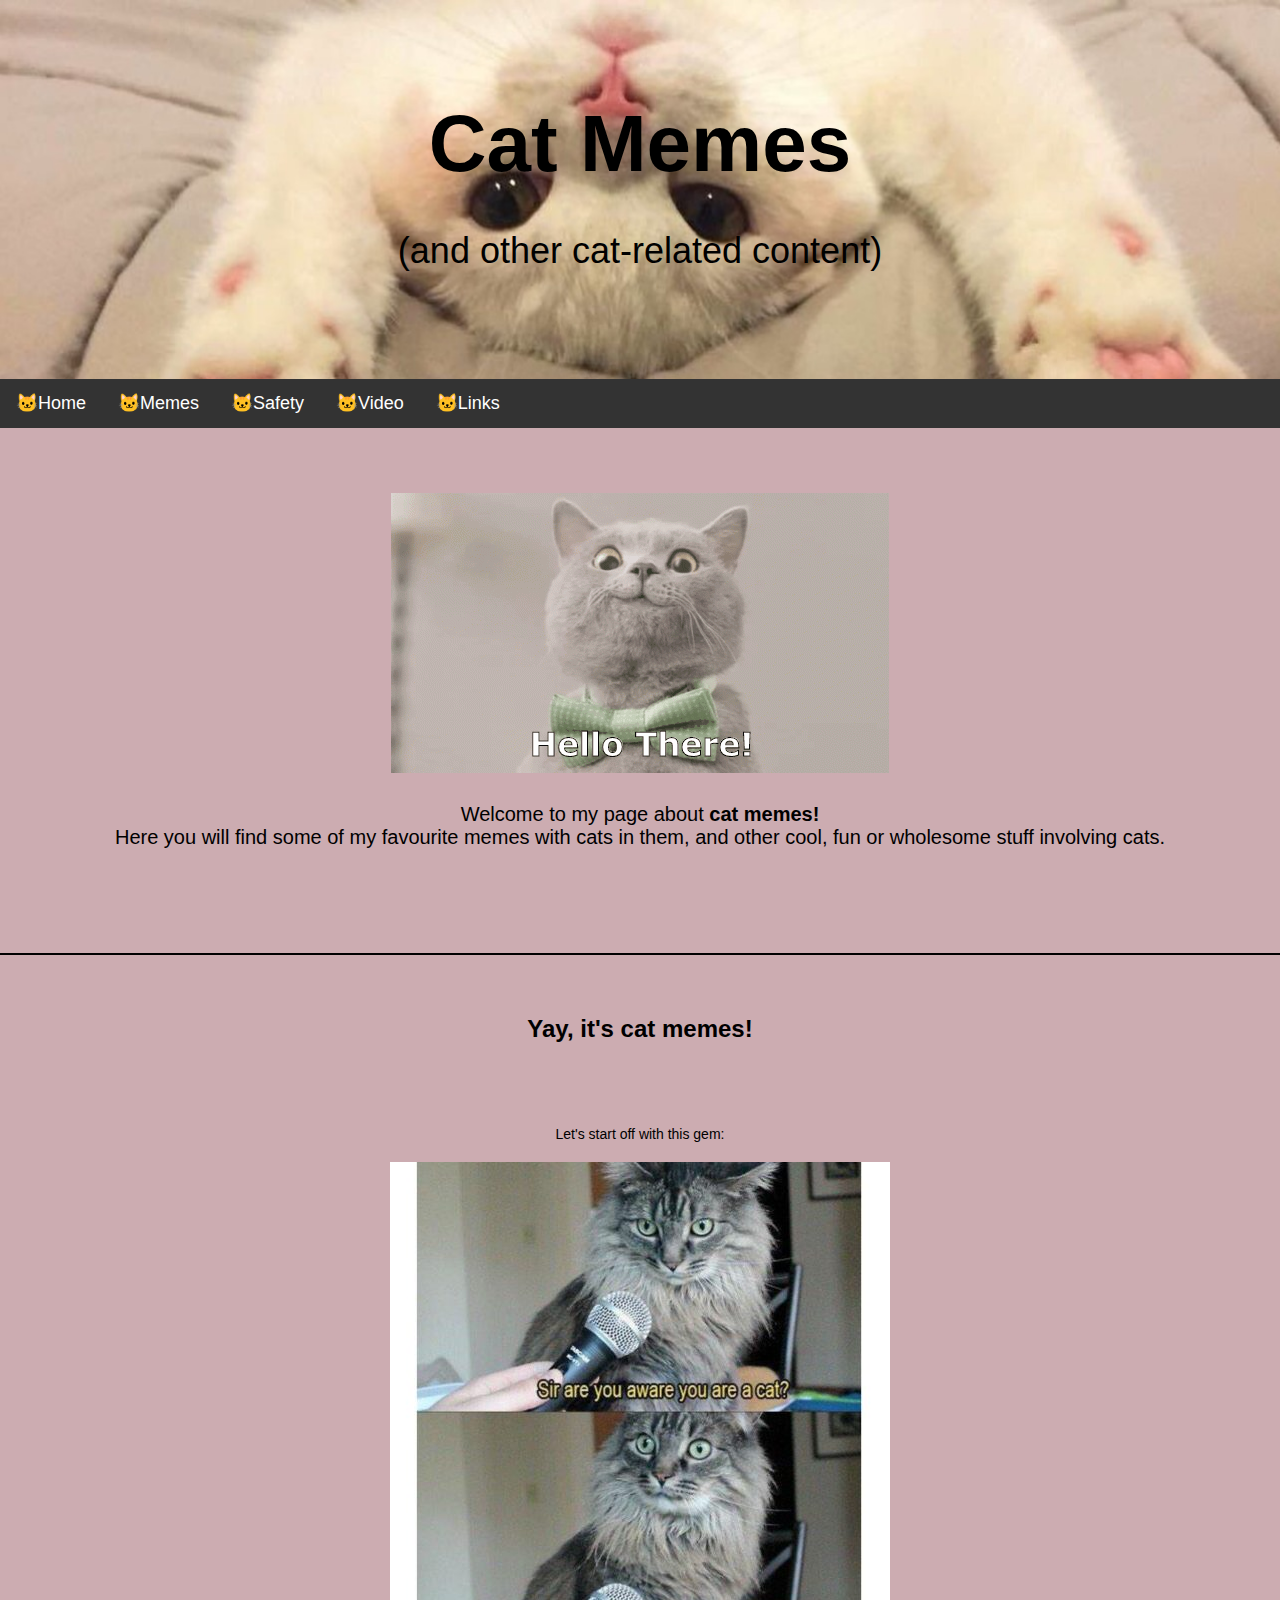
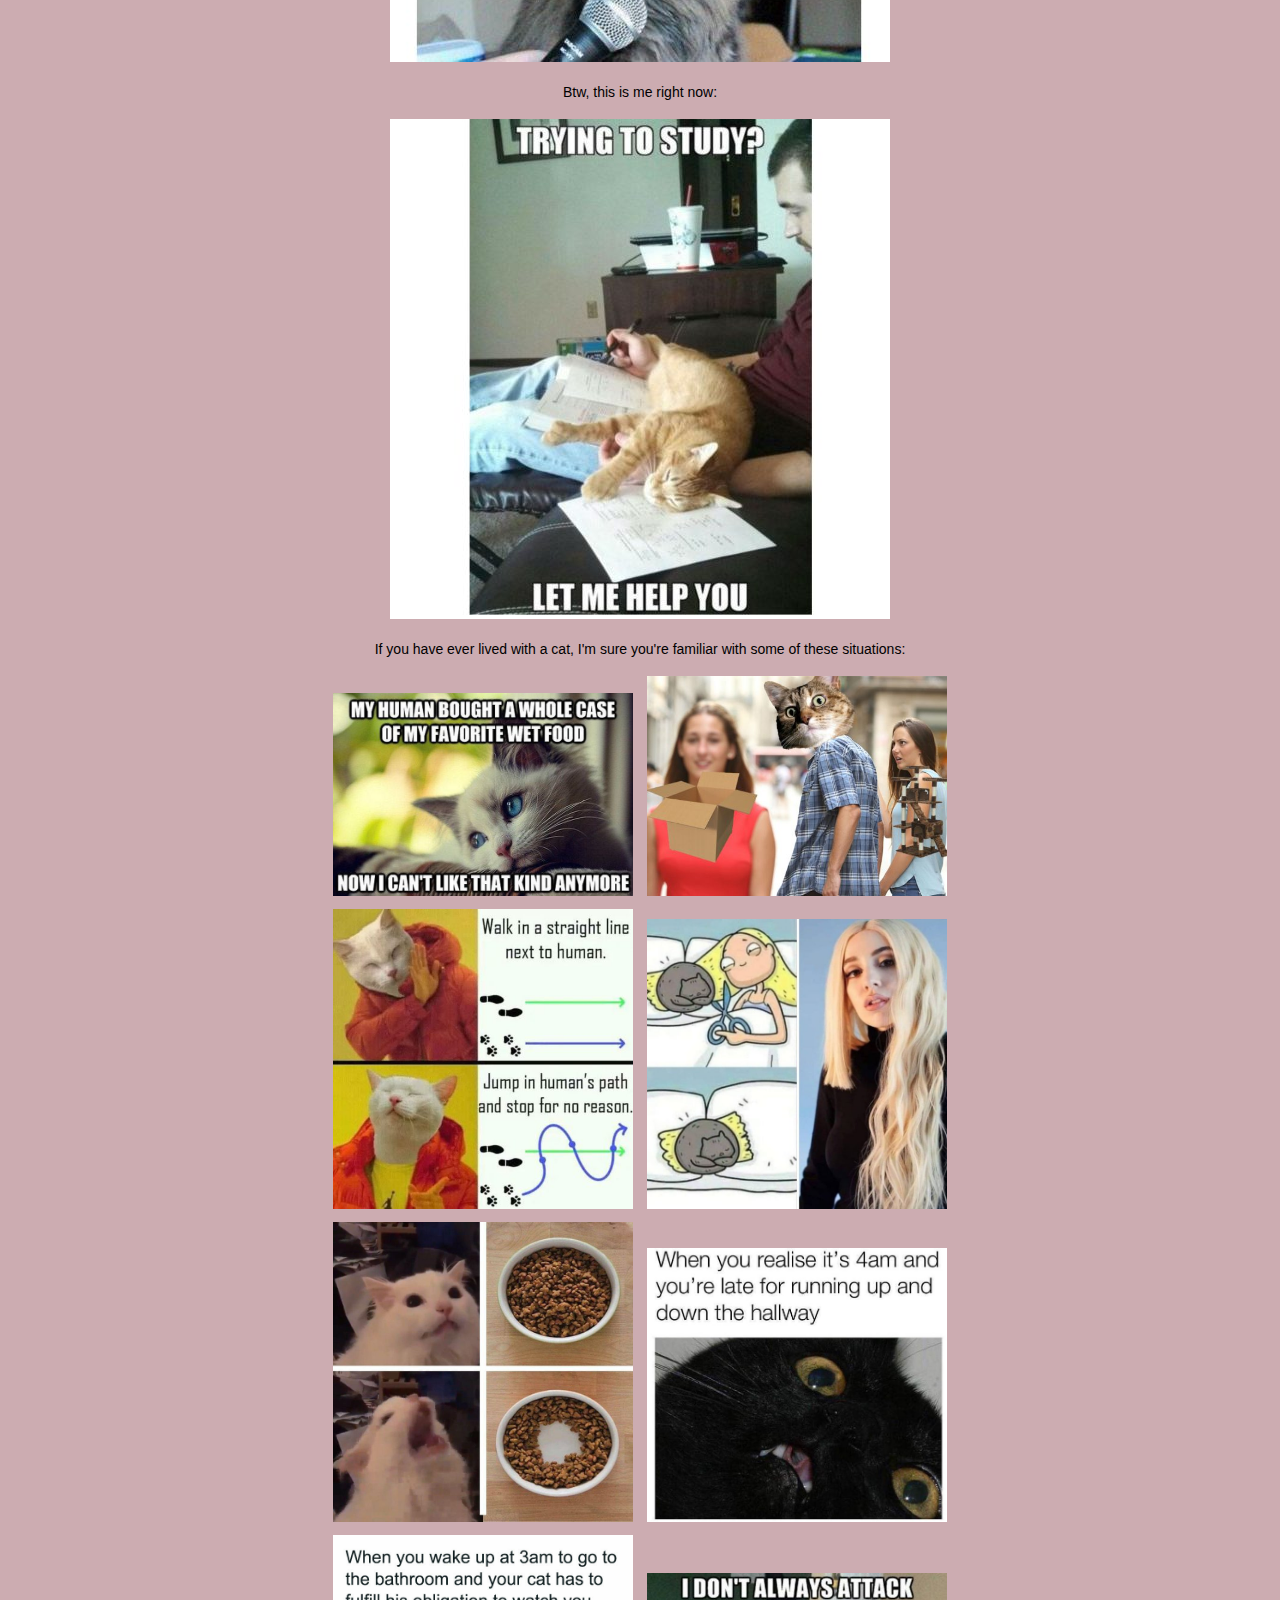
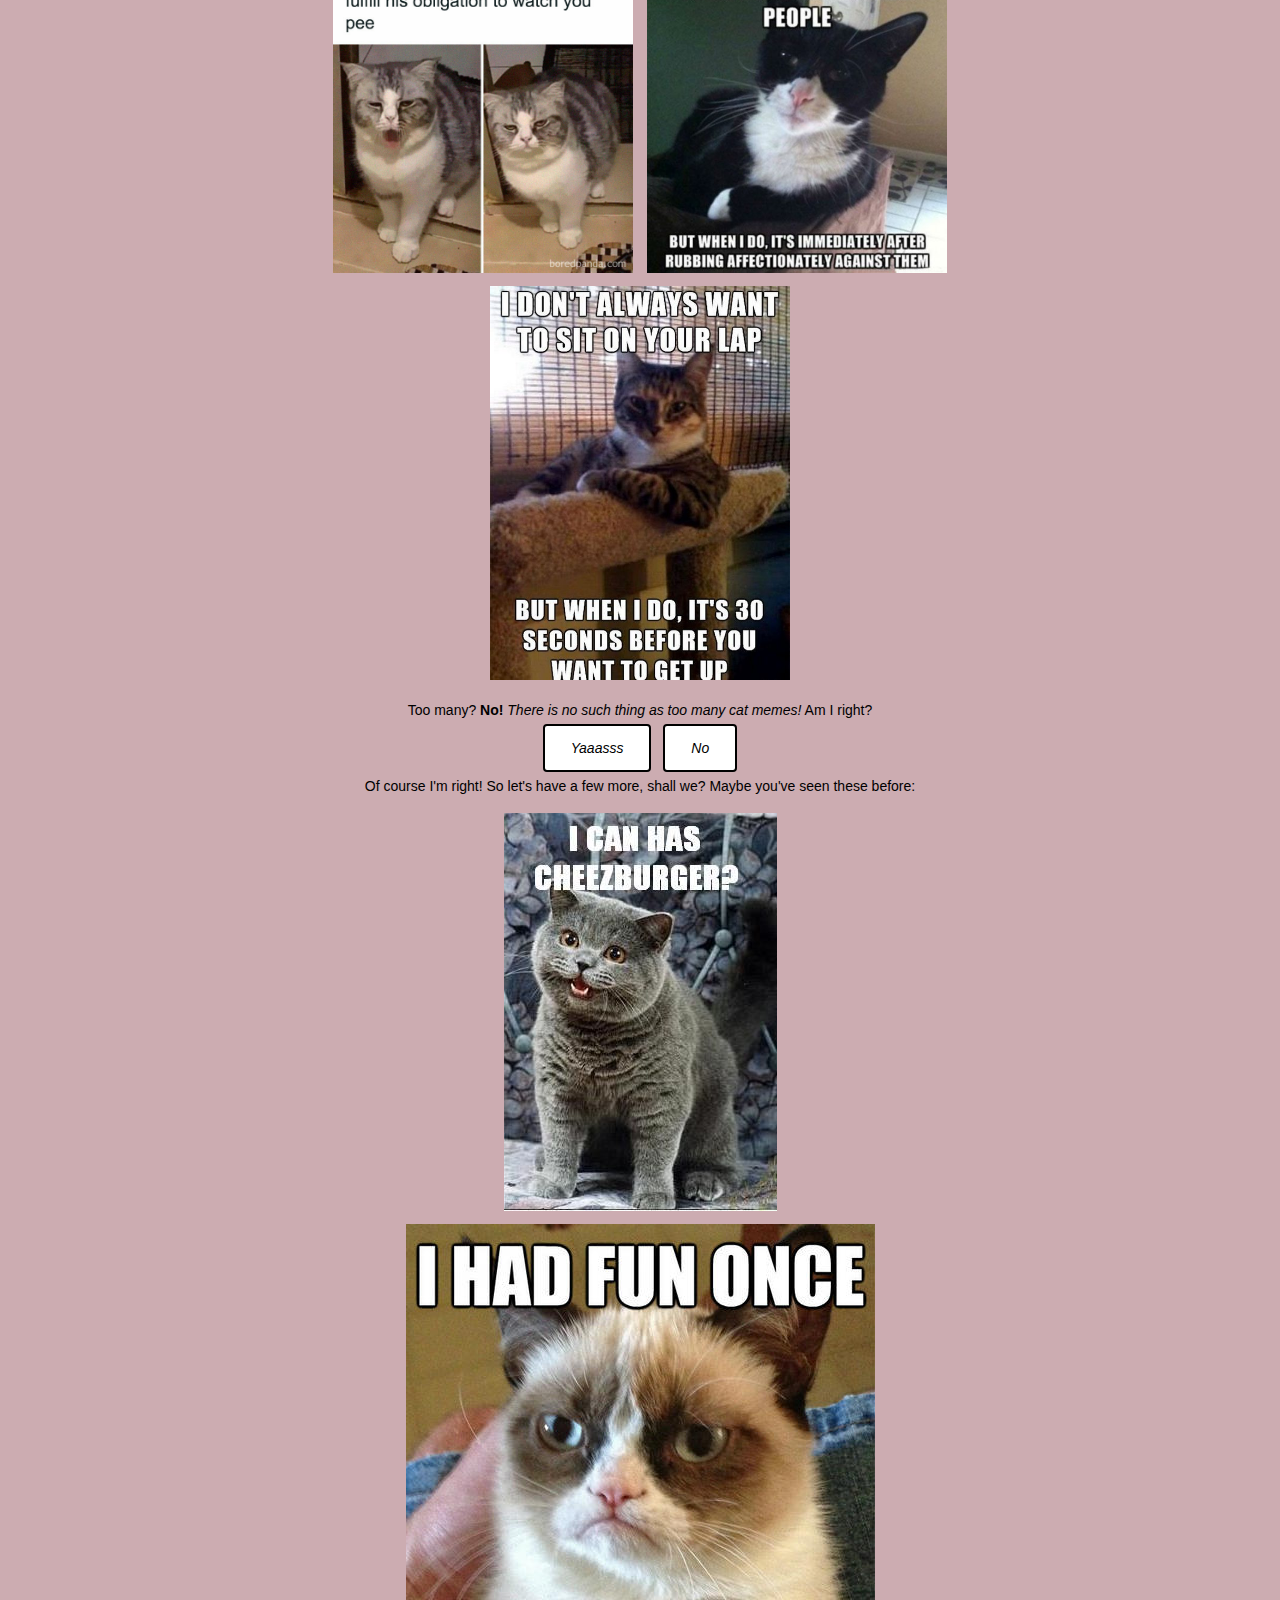
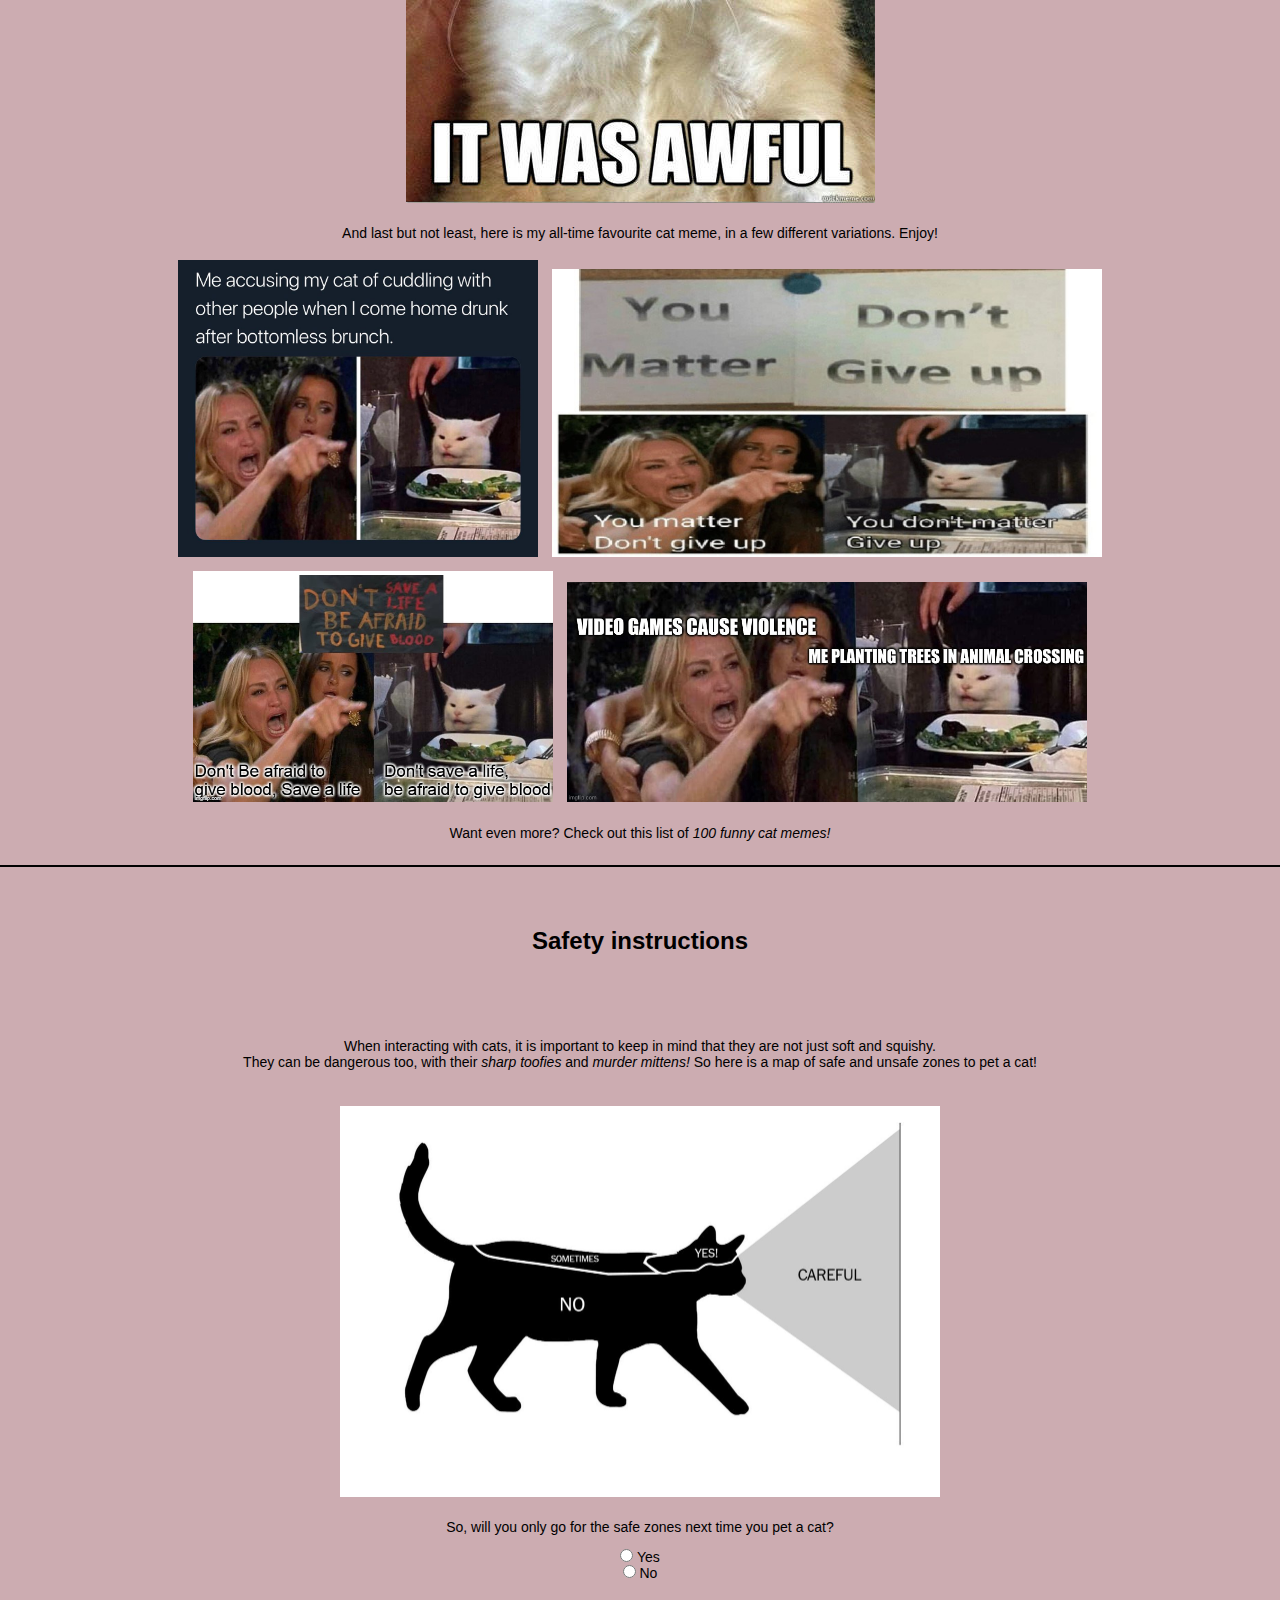
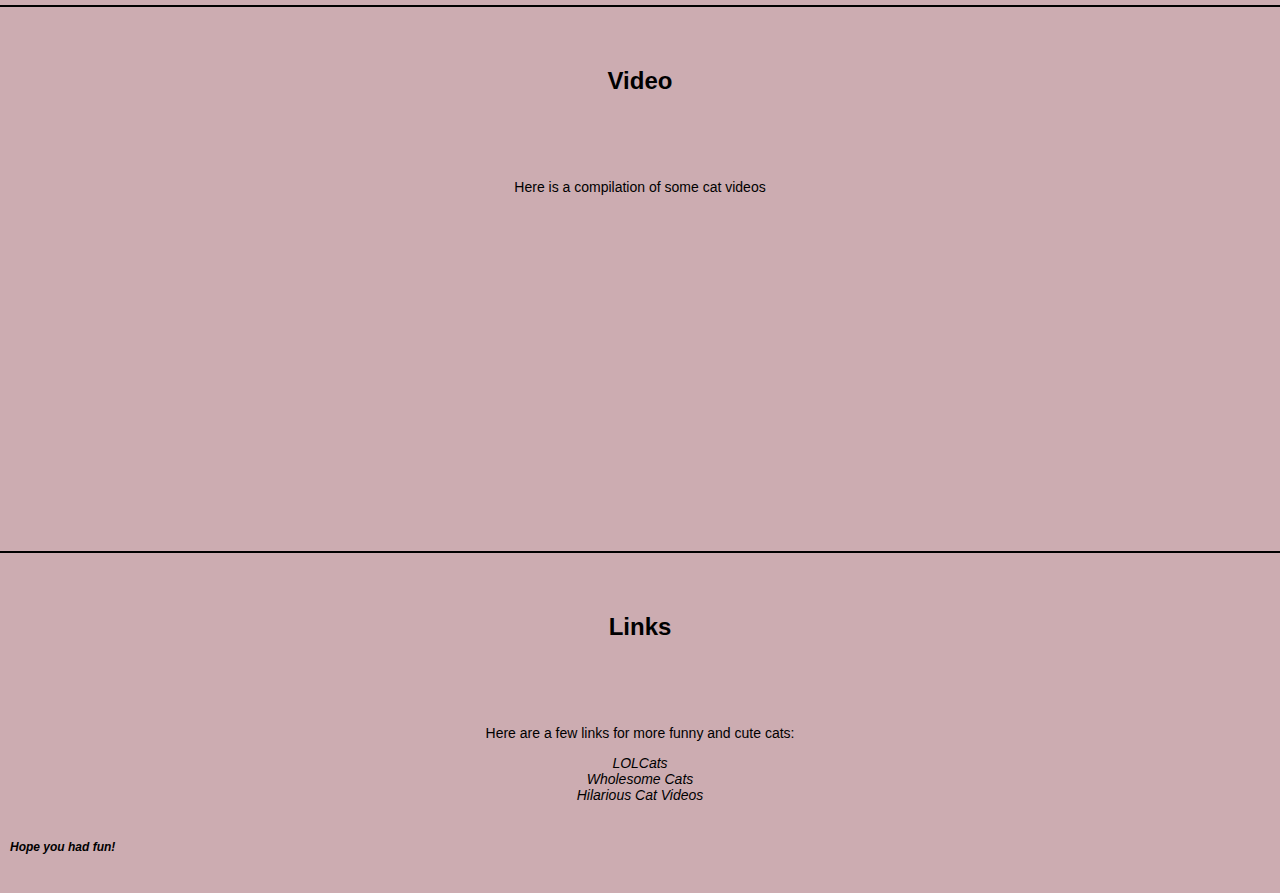
<file: index.html>
<!DOCTYPE html>

<html lang="en">

    <head>
        <meta charset="UTF-8">
        <meta name="viewport" content="width=device-width, initial-scale=1.0">
        <title>Cat Memes</title>
        <link rel="stylesheet" href="styles/normalize.css">
        <link rel="stylesheet" href="styles/index.css">
    </head>

<body>

    <header>
        <h1>Cat Memes
        <br>
        <span class="subtitle">(and other cat-related content)</span>
        </h1>
        <nav>
            <ul>
                <li>
                <a class="nav-links" href="#home">&#128049Home</a>
                <a class="nav-links" href="#cat-memes">&#128049Memes</a>
                <a class="nav-links" href="#safety-instructions">&#128049Safety</a>
                <a class="nav-links" href="#videos">&#128049Video</a>
                <a class="nav-links" href="#links">&#128049Links</a>
                </li>
            </ul>
        </nav>
    </header>

    <main>
        <section id="home" class="welcome-paragraph">
            <img src="Images/hello.gif" alt="Cat says hello there">
            <p>Welcome to my page about <strong>cat memes!</strong>
            <br>
            Here you will find some of my favourite memes with cats in them, 
            and other cool, fun or wholesome stuff involving cats.</p>
        </section>

        <section id="cat-memes">
            <h3>Yay, it's cat memes!</h3>
            <p>Let's start off with this gem:</p>
            <img src="Images/cat001.jpg" alt="Sir, are you aware that you are a cat?">
            <p>Btw, this is me right now:</p>
            <img src="Images/cat002.jpg" alt="Trying to study? Let me help you (by lying on your homework)">

            <p>If you have ever lived with a cat, I'm sure you're familiar with some of these situations:</p>
            <img src="Images/cat015.jpg" alt="Human bought a lot of this food, so I don't like it anymore" width="300">
            <img src="Images/cat007.jpg" alt="Boxes are better than fancy cat trees" width="300">
            <br>
            <img src="Images/cat008.jpg" alt="Walking in front of your feet" width="300">
            <img src="Images/cat014.jpg" alt="Cutting off hair to not disturb sleeping cat" width="300">
            <br>
            <img src="Images/cat018.jpg" alt="Food bowl is &quot;empty&quot;" width="300">
            <img src="Images/cat019.jpg" alt="4am = time for zoomies" width="300">
            <br>
            <img src="Images/cat017.jpg" alt="Always follow you to the bathroom" width="300">
            <img src="Images/cat003.jpg" alt="Sudden Attack" width="300">
            <br>
            <img src="Images/cat016.jpg" alt="Only sitting on your lap when you have to go" width="300">
            
            <p>Too many? <strong>No!</strong> <em>There is no such thing as too many cat memes!</em> Am I right?
            <br> 
            <button><a href="pages/yas.html" target="_blank">Yaaasss</a></button> 
            <button><a href="pages/no.html" target="_blank">No</a></button>
            <br>
            Of course I'm right! So let's have a few more, shall we? Maybe you've seen these before:</p>
            <img src="Images/icanhas.jpg" alt="HappyCat I can has cheezburger?">
            <br>
            <img src="Images/grumpy.jpg" alt="Grumpy Cat had fun once, it was awful">
        
            <p>And last but not least, here is my all-time favourite cat meme, in a few different variations. Enjoy!</p>
            <img src="Images/accusingcat.jpg" alt="Accusing my cat of cuddling other people when I come home drunk" width="360">
            <img src="Images/mattergiveup.jpg" alt="You Matter Don't Give Up VS You Don't Matter Give Up" width="550">
            <br>
            <img src="Images/savelifegiveblood.jpg" alt="Don't be afraid to give blood, save a life VS Don't save a life, be afrait to give blood" width="360">
            <img src="Images/planting trees.jpg" alt="Them: video games cause violence. Me: planting trees in Animal Crossing" width="520">
            <br>
            <p>Want even more? Check out this list of 
            <a href="https://bestlifeonline.com/funniest-cat-memes-ever/" target="_blank">100 funny cat memes!</a>
            </p>
        </section>

        <section id="safety-instructions">
            <h3>Safety instructions</h3>
            <p>When interacting with cats, it is important to keep in mind that they are not just soft and squishy.
            <br>They can be dangerous too, with their 
            <a href="https://catingtonpost.com/wp-content/uploads/2018/06/5-facts-teeth-facebook-1000x600.jpg" target="_blank">sharp toofies </a> 
            and 
            <a href="https://static.boredpanda.com/blog/wp-content/uploads/2020/07/5f082ff822323_xofs1jl975z31__700.jpg" target="_blank">murder mittens!</a> 
            So here is a map of safe and unsafe zones to pet a cat!</p>
            <br>
            <img src="Images/petmap.jpg" alt="Image of cat with marked safe and unsafe zones to pet" width="600">
            <!-- I'll see if I can figure out how to do a working image map here later, it would be fun!-->

            <p>So, will you only go for the safe zones next time you pet a cat?</p>
            <form>
                <input type="radio" id="yes" name="safe_zones_yes/no" value="Yes">
                <label for="yes">Yes</label>
                <br>
                <input type="radio" id="no" name="safe_zones_yes/no" value="No">
                <label for="no">No</label>
            </form>
        </section>

        <section id="videos">
            <h3>Video</h3>
            <p>Here is a compilation of some cat videos</p>
            <iframe width="560" height="315" src="https://www.youtube.com/embed/hY7m5jjJ9mM" title="YouTube video player" 
            frameborder="0" allow="accelerometer; autoplay; clipboard-write; encrypted-media; gyroscope; picture-in-picture" 
            allowfullscreen></iframe>
        </section>

        <section id="links">
            <h3>Links</h3>
            <p>Here are a few links for more funny and cute cats:</p>
            <a href="https://lolcats.com/" target="_blank">LOLCats</a>
            <br>
            <a href="https://wholesomecats.com/" target="_blank">Wholesome Cats</a>
            <br>
            <a href="https://hilariouscatvideos.com/" target="_blank">Hilarious Cat Videos</a>
            <!--I had a list here before, but when I centered all the content the items on this list 
            moved slightly further to the right than everything else. I couldn't figure out how to fix it, 
            so I removed the list tag and just left the links instead. Not sure if that was the best solution, 
            but at least it looks ok now.-->
        </section>
    </main>
    <footer>
        <h6>Hope you had fun!</h6>
    </footer>
</body>
</html>
</file>
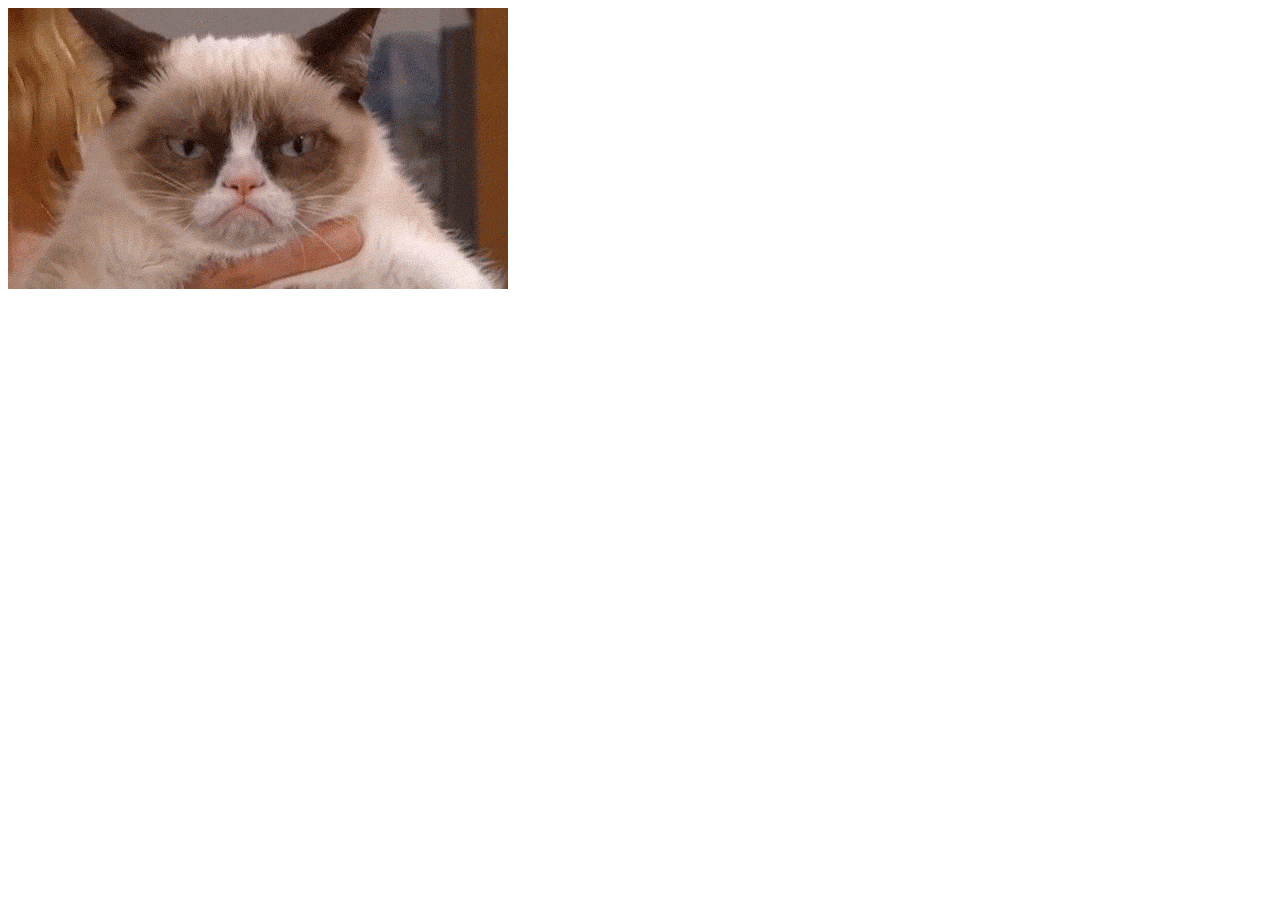
<file: no.html>
<!DOCTYPE html>

<html lang="en">

    <head>

        <meta charset="UTF-8">
        <meta name="viewport" content="width=device-width, initial-scale=1.0">
        <title>Yaaasss</title>

    </head>

<body>

    <img src="Images/catgif02.gif" alt="Grumpy cat looking grumpy">

</body>
</html>
</file>
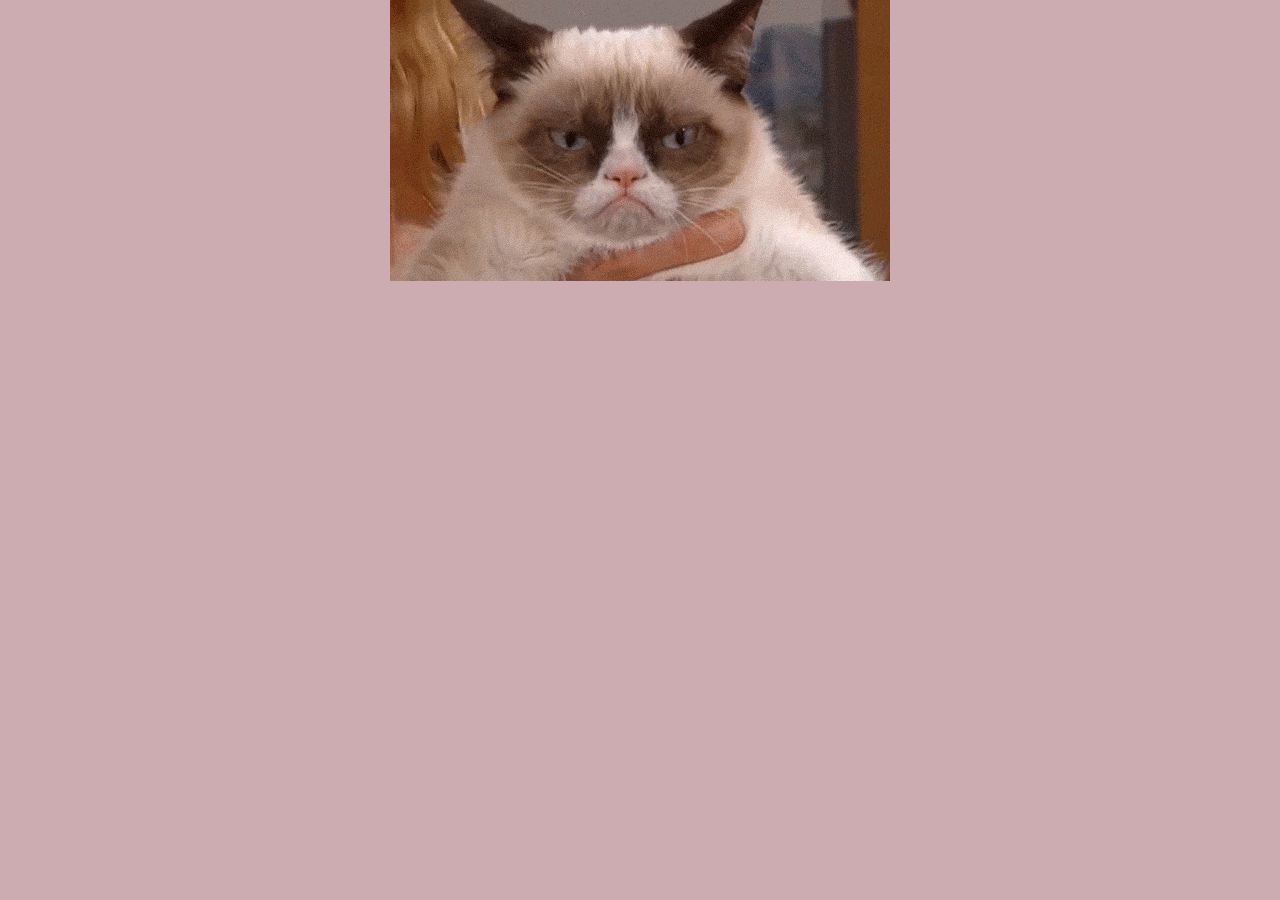
<file: pages/no.html>
<!DOCTYPE html>

<html lang="en">

    <head>
        <meta charset="UTF-8">
        <meta name="viewport" content="width=device-width, initial-scale=1.0">
        <title>No</title>
        <link rel="stylesheet" href="../styles/normalize.css">
        <link rel="stylesheet" href="../styles/no.css">
    </head>

<body>
    <img src="../Images/catgif02.gif" alt="Grumpy cat looking grumpy">
</body>
</html>
</file>
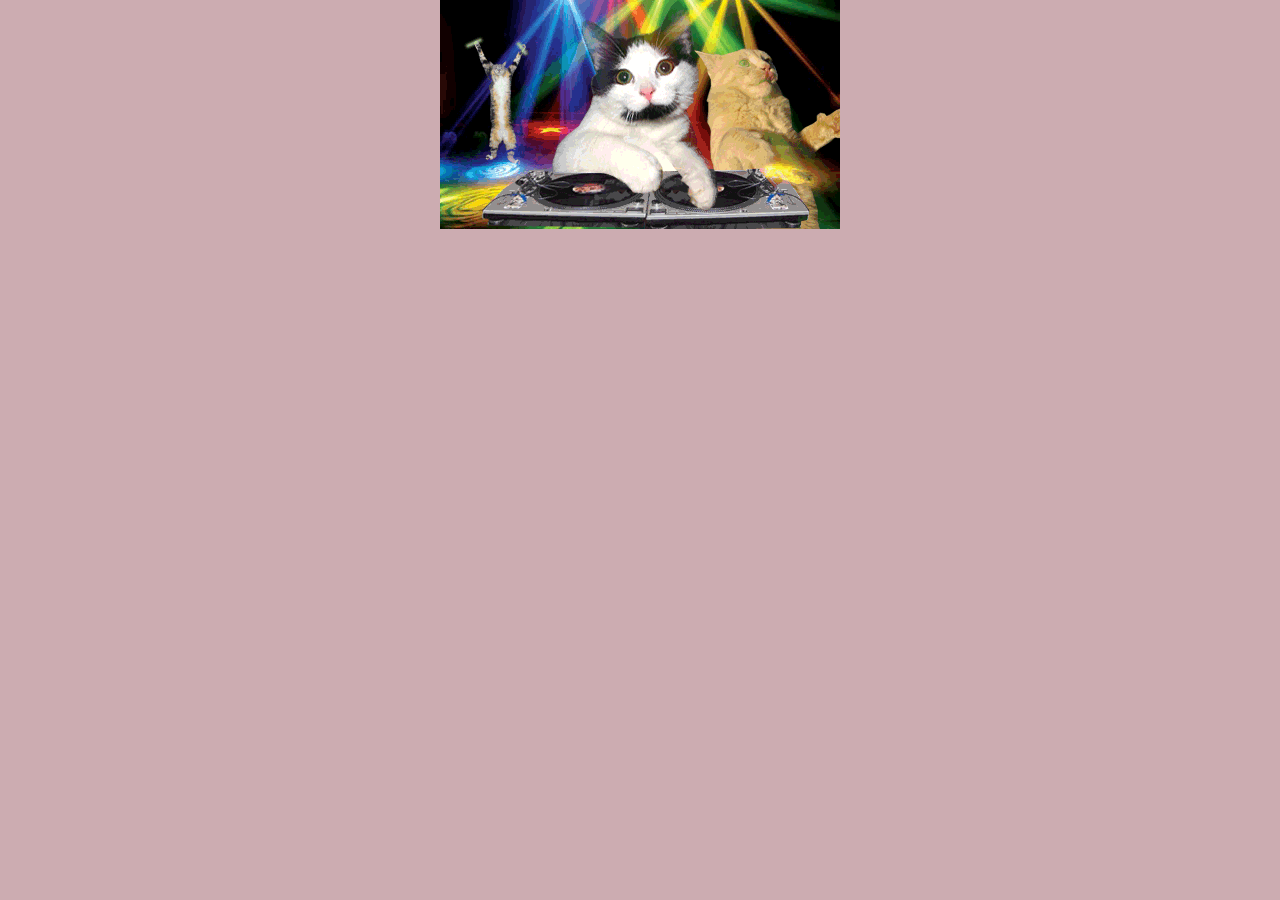
<file: pages/yas.html>
<!DOCTYPE html>

<html lang="en">

    <head>
        <meta charset="UTF-8">
        <meta name="viewport" content="width=device-width, initial-scale=1.0">
        <title>Yaaasss</title>
        <link rel="stylesheet" href="../styles/normalize.css">
        <link rel="stylesheet" href="../styles/yas.css">
    </head>

<body>
    <img src="../Images/Catgif01.gif" alt="Happy cats dancing">
</body>
</html>
</file>
<file: styles/index.css>
body {
    background-color: rgb(204, 172, 177);
    font-family: Verdana, Geneva, Tahoma, sans-serif;
    margin: 0;
}
header {
    background-image: url(../Images/header.jpg); 
    background-repeat: no-repeat;
    background-size: cover;
    background-position: center;
    overflow: hidden;
}
h1 {
    font-size: 80px;
    color: rgb(0, 0, 0);
    text-align: center;
    padding: 44px;

}
.subtitle {
    font-size:36px;
    font-weight: 500;
}
.welcome-paragraph {
    font-size: 20px;
    text-align: center;
    padding: 60px;
}
a:link {
    text-decoration: none;
    color: rgb(0, 0, 0);
    font-style: italic;
}
a:visited {
    text-decoration: none;
    color: rgb(0, 0, 0);
}
a:hover {
    text-decoration: underline;
    color: rgb(94, 94, 94);
}
a:active {
    text-decoration: underline;
    color: rgb(0, 0, 0);
}
ul {
    list-style-type: none;
    margin: 0;
    padding: 0;
    overflow: hidden;
    background-color: rgb(51, 51, 51);
}
li .nav-links {
    float: left;
    display: block;
    color: rgb(255, 255, 255);
    font-size: 18px;
    padding: 14px 16px;
    text-decoration: none;
    font-style: normal;
}
li .nav-links:hover {
    background-color: rgb(5, 5, 5);
}
main {
    text-align: center;
    font-size: 14px;
}
h3 {
    font-size: 24px;
    font-weight: 550;
    padding: 60px;
    border-top: 2px solid rgb(0, 0, 0);
}
img {
    padding: 5px;
}
button {
    background-color: rgb(255, 255, 255); 
    color: rgb(0, 0, 0); 
    border: 2px solid rgb(0, 0, 0);
    border-radius: 4px;
    font-size: 14px;
    padding: 14px 26px;
    margin: 6px 4px;
}
h6 {
    font-size: 12px;
    font-style: italic;
    text-align: left;
    padding: 10px;
}
</file>
<file: styles/no.css>
body {
    background-color: rgb(204, 172, 177);
}
img {
    display: block;
    margin-left: auto;
    margin-right: auto;
}
</file>
<file: styles/yas.css>
body {
    background-color: rgb(204, 172, 177);
}
img {
    display: block;
    margin-left: auto;
    margin-right: auto;
}
</file>
